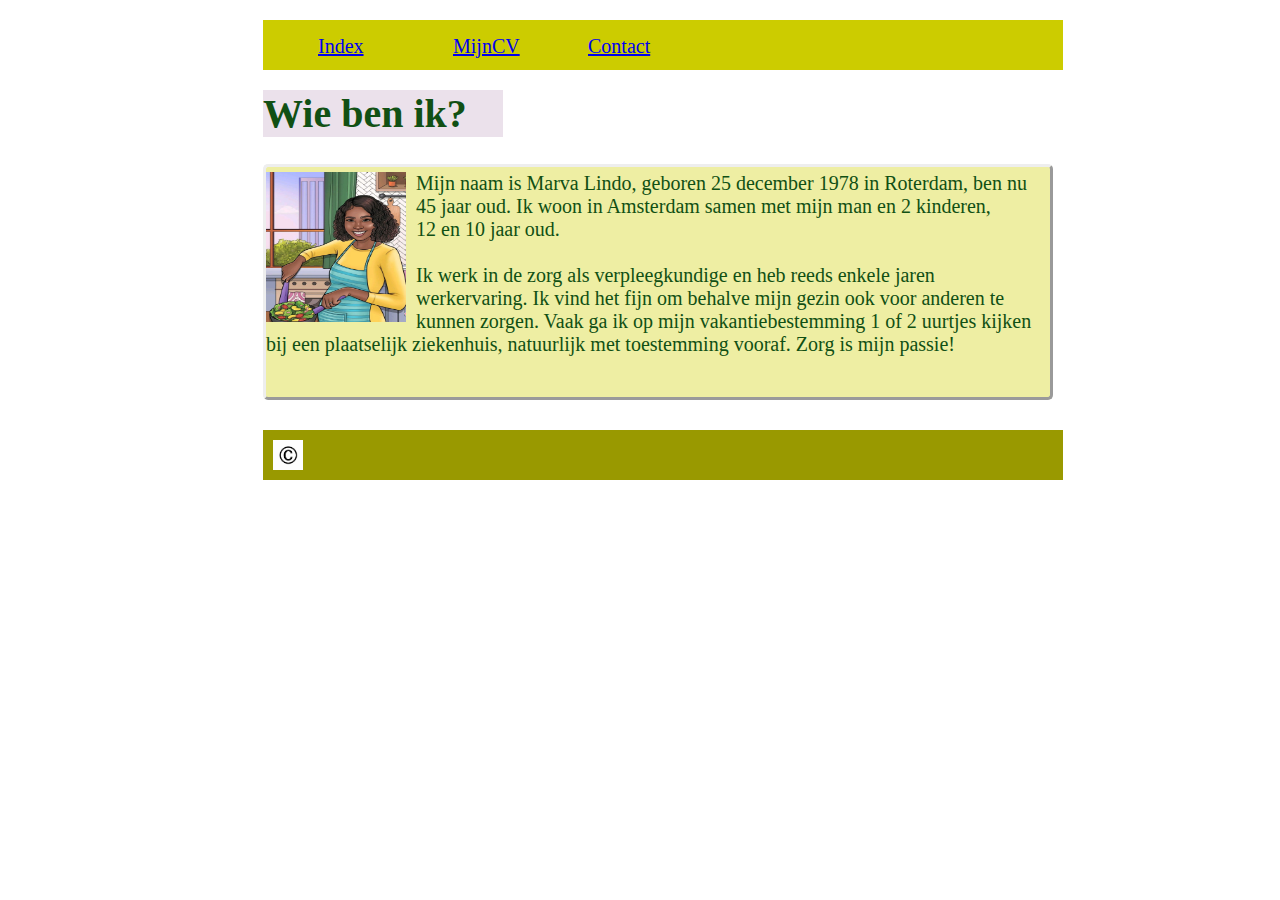
<file: index.html>
<!DOCTYPE html>
<html lang="nl">
<head>
<meta charset="UTF-8">
<title>Index</title>
<link rel="stylesheet" type="text/css" href="stijl.css">
<link rel="preconnect" href="https://fonts.googleapis.com">
<link rel="preconnect" href="https://fonts.gstatic.com" crossorigin>
<link href="https://fonts.googleapis.com/css2?family=Mirza:wght@400;500;600;700&display=swap" rel="stylesheet">
</head>
<body>
<div>
<header>
<ul>
<li><a href="index.html">Index</a></li>
<li><a href="mijncv.html">MijnCV</a></li>
<li><a href="contact.html">Contact</a></li>
</ul>
</header>
<h1>Wie ben ik?</h1>
<P style="border-style: outset;"><img id="img1" src="Marva.jpg" title="Marva Lindo" style="vertical-align: middle; float: left;">
Mijn naam is Marva Lindo, geboren 25 december 1978 in Roterdam, ben nu 45 jaar oud. Ik woon in Amsterdam samen
met mijn man en 2 kinderen, <br>12 en 10 jaar oud. <br><br> Ik werk in de zorg als verpleegkundige en heb reeds enkele jaren 
werkervaring. Ik vind het fijn om behalve mijn gezin ook voor anderen te kunnen zorgen. Vaak ga ik op mijn 
vakantiebestemming 1 of 2 uurtjes kijken bij een plaatselijk ziekenhuis, natuurlijk met toestemming vooraf. Zorg is mijn passie!</P>
<footer>
<img id="img2" src="copyright.png" title="copyright">
</footer>
</div>
</body>
</html>
</file>
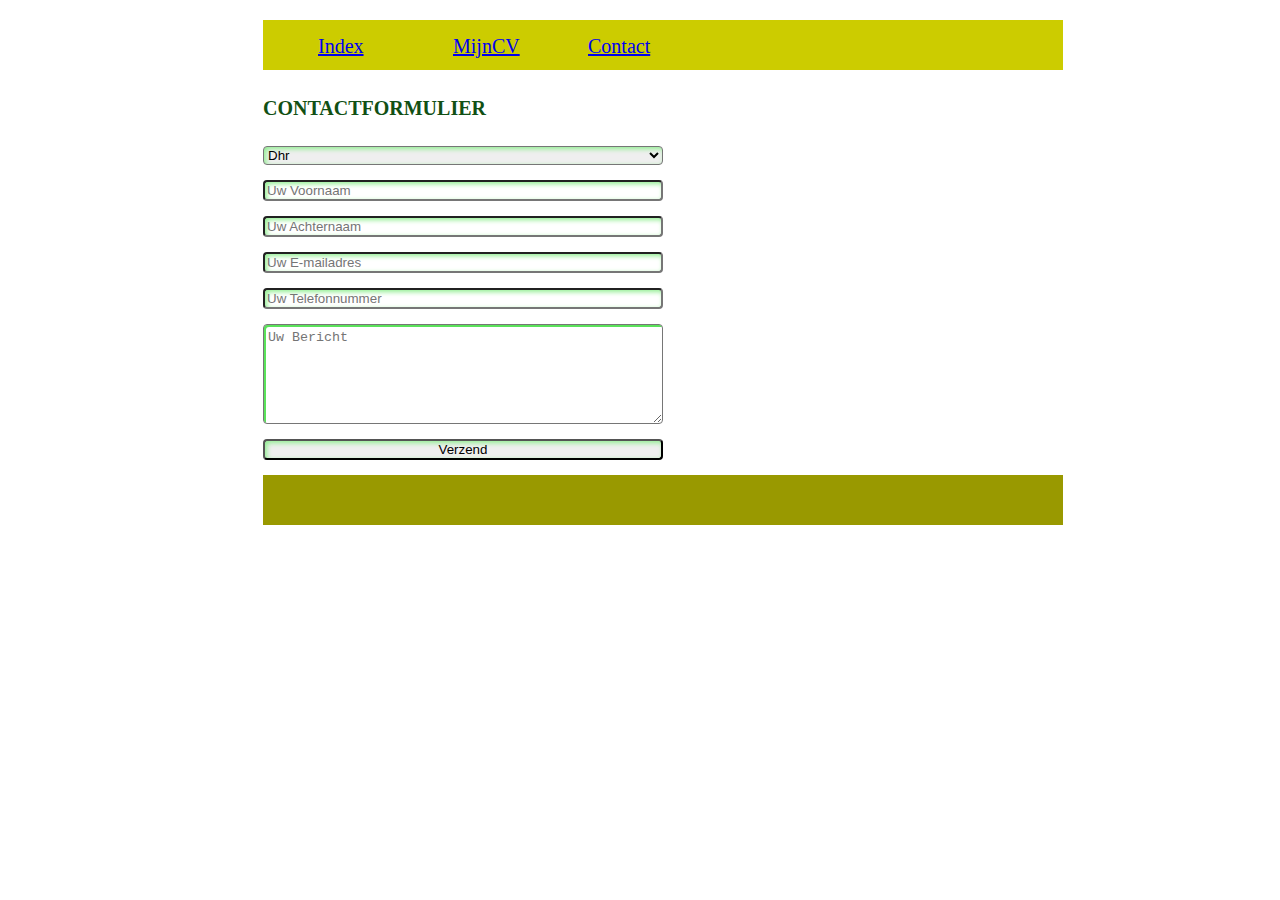
<file: contact.html>
<!DOCTYPE html>
<html lang="nl">
<head>
<meta charset="UTF-8">
<title>contact</title>
<link rel="stylesheet" type="text/css" href="stijl.css">
</head>
<body>
<div>
<header>
<ul>
<li><a href="index.html">Index</a></li>
<li><a href="mijncv.html">MijnCV</a></li>
<li><a href="contact.html">Contact</a></li>
</ul>
</header>
<h4>CONTACTFORMULIER</h4>
<form>
<select>
<option>Dhr</option>
<option>Mevr</option>
</select>
<input type="text" placeholder="Uw Voornaam">
<input type="text" placeholder="Uw Achternaam">
<input type="text" placeholder="Uw E-mailadres">
<input type="text" placeholder="Uw Telefonnummer">
<textarea placeholder="Uw Bericht"></textarea>
<button>Verzend</button>
</form>
<footer></footer>
</div>
</body>
</html>
</file>
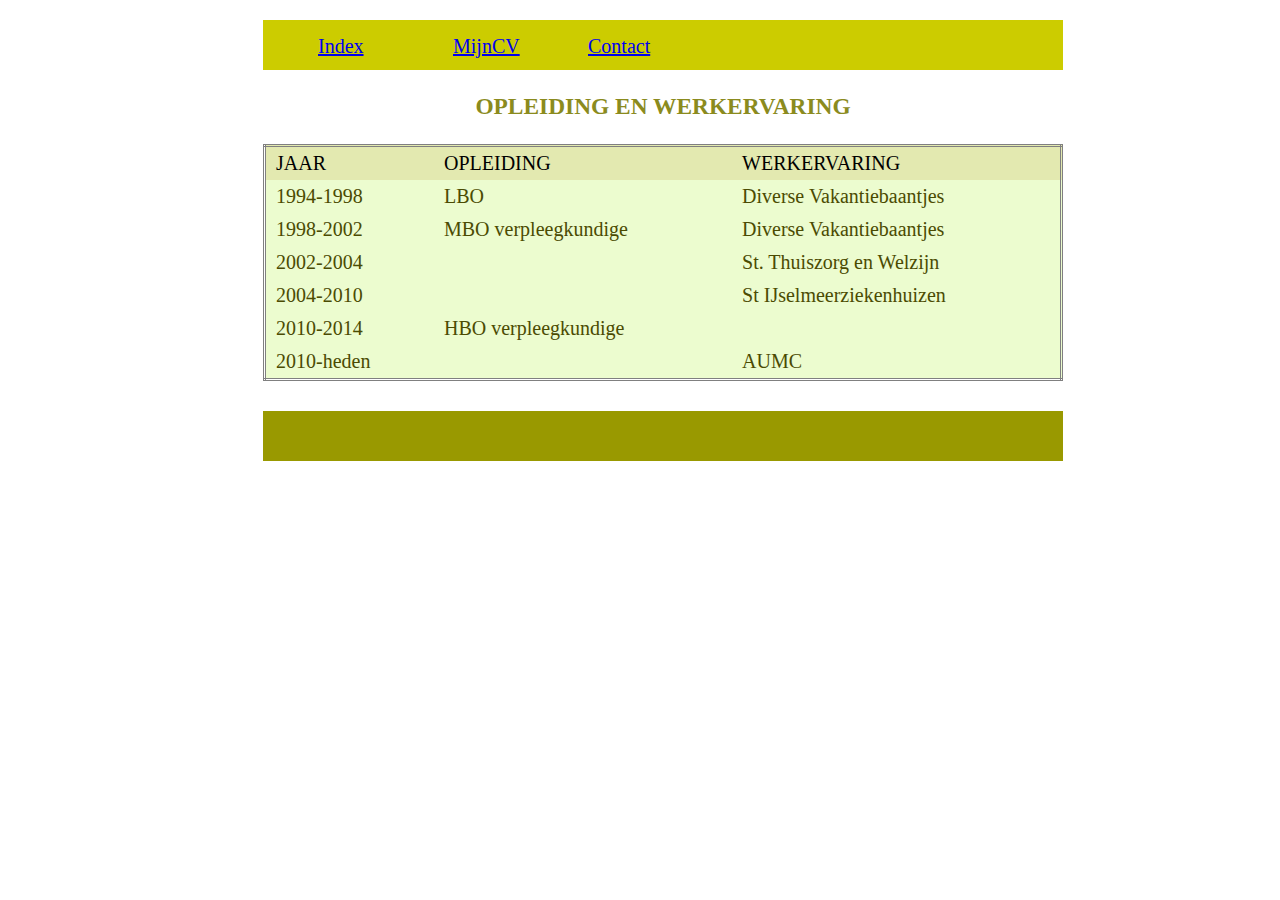
<file: mijncv.html>
<!DOCTYPE html>
<html lang="nl">
<head>
<meta charset="UTF-8">
<title>CV</title>
<link rel="stylesheet" type="text/css" href="stijl.css">
</head>
<body>
<div>
<header>
<ul>
<li><a href="index.html">Index</a></li>
<li><a href="mijncv.html">MijnCV</a></li>
<li><a href="contact.html">Contact</a></li>
</ul>
</header>
<h3>OPLEIDING EN WERKERVARING</h3>
<table style="border-style: double;">
<tr>
<th>JAAR</th>
<th>OPLEIDING</th>
<th>WERKERVARING</th>
</tr>
<tr>
<td>1994-1998</td>
<td>LBO</td>
<td>Diverse Vakantiebaantjes</td>
</tr>
<tr>
<td>1998-2002</td>
<td>MBO verpleegkundige</td>
<td>Diverse Vakantiebaantjes</td>
</tr>
<tr>
<td>2002-2004</td>
<td></td>
<td>St. Thuiszorg en Welzijn</td>
</tr>
<tr>
<td>2004-2010</td>
<td></td>
<td>St IJselmeerziekenhuizen</td>
</tr>
<tr>
<td>2010-2014</td>
<td>HBO verpleegkundige</td>
<td></td>
</tr>
<tr>
<td>2010-heden</td>
<td></td>
<td>AUMC</td>
</tr>
</table>  
<footer></footer>
</div>
</body>
</html>
</file>
<file: stijl.css>
header{
background-color: #cccc00; width: 50%; height: 50px;
}
footer{
background-color: #999900; width: 50%; height: 50px;
}
li{
display: inline-block; height: 20px; width: 100px;
padding: 15px; text-align: left;
}
li:hover{
background-color: lightgreen; font-size: 25px;
}
h1{
background-color: rgb(235, 225, 235); margin-top: 20px; width: 15%;
}
img#img1{
width: 140px; height: 150px; padding-right: 10px;
}
p{
background-color: rgb(238, 238, 163); width: 49%; height: 225px; 
margin-bottom: 30px; border-radius: 5px; padding-top: 5px;
}
img#img2{
padding: 10px; width: 30px; height: 30px;
}
h3{
color: #8b8b1e; text-align: center; width: 50%;
}
table{
border-collapse: collapse; width: 50%; margin-bottom: 30px;
}
td,th{
padding: 5px 10px;
}
th{
background-color: rgb(227, 233, 176); color: black; font-weight: lighter;
text-align: left;
}
tr{
background-color: #ecfccf; color: rgb(75, 75, 2);
}
body{ 
font-size: 20px; color: rgb(17, 80, 20);
}
input[type="text"], [type="e-mail"], textarea, select, button{
display: block; margin: 15px 0px; width: 400px; box-sizing: border-box; 
border-radius: 4px; box-shadow: inset 2px 2px 5px lightgreen; 
}
textarea{
height: 100px; padding: 5px 4px;
border-radius: 4px; box-shadow: inset 2px 2px rgb(90, 226, 90); color: black; 
}
button:active{
background-color: rgb(72, 105, 22); color: beige; border-radius: 4px; box-shadow: 
inset 2px 2px 5px greenyellow;
}
.mirza-regular {
    font-family: "Mirza", serif;
    font-weight: 400;
    font-style: normal;
  }
div{
padding-left: 5px;
padding-right: 5px;
width: 1600px;
margin-left: 250px;
margin-right: 250px;
}
</file>
